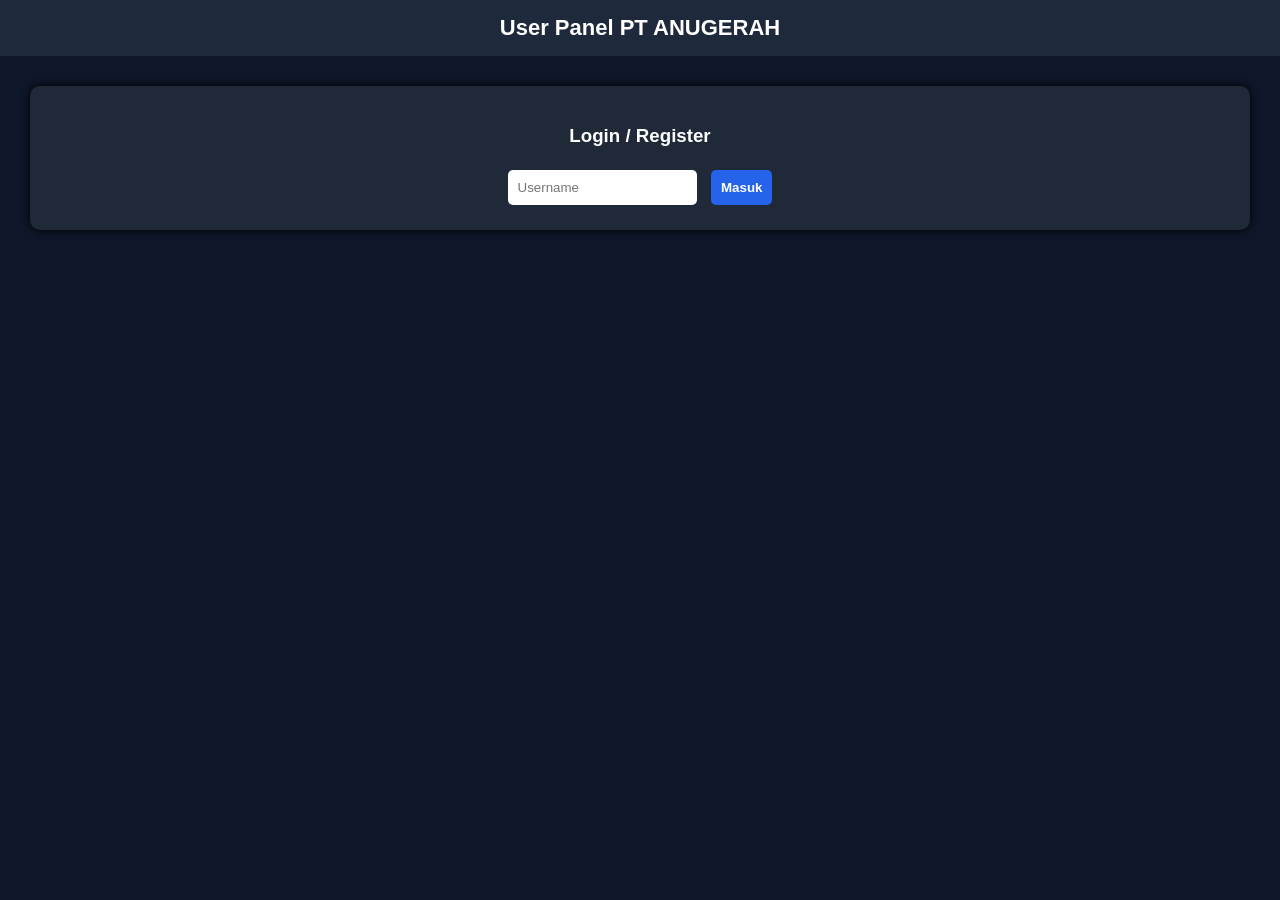
<file: index.html>
<!DOCTYPE html>
<html>
<head>
<meta charset="UTF-8">
<title>User PT Anugerah</title>
<link rel="stylesheet" href="style.css">
<meta name="viewport" content="width=device-width, initial-scale=1.0">
</head>
<body>

<div class="header">User Panel PT ANUGERAH</div>
<div class="container">

<div id="loginCard" class="card animate-card">
<h3>Login / Register</h3>
<input id="username" placeholder="Username">
<button onclick="login()">Masuk</button>
</div>

<div id="userApp" class="app" style="display:none">
<div class="card saldoCard animate-card">
<h3>Saldo Anda</h3>
<h2 id="saldo">0</h2>
</div>

<div class="card animate-card">
<h3>Ajukan Pinjaman</h3>
<select id="pinjaman">
<option value="100000">100.000</option>
<option value="500000">500.000</option>
<option value="1000000">1.000.000</option>
</select>
<button onclick="pinjam()">Ajukan</button>
<p class="small">Potongan admin 5%</p>
</div>

<div class="card animate-card">
<h3>Top Up Saldo</h3>
<input id="topup" type="number" placeholder="Jumlah">
<button onclick="topup()">Top Up</button>
<p class="small">Simulasi DANA/GoPay<br>Rhasya Al Habsyi Ramadhan<br>083890327115</p>
</div>

<div class="card animate-card">
<h3>Riwayat Transaksi</h3>
<ul id="riwayat"></ul>
</div>

</div>

<div id="popup" class="popup"></div>

</div>

<script src="user.js"></script>
</body>
</html>
</file>
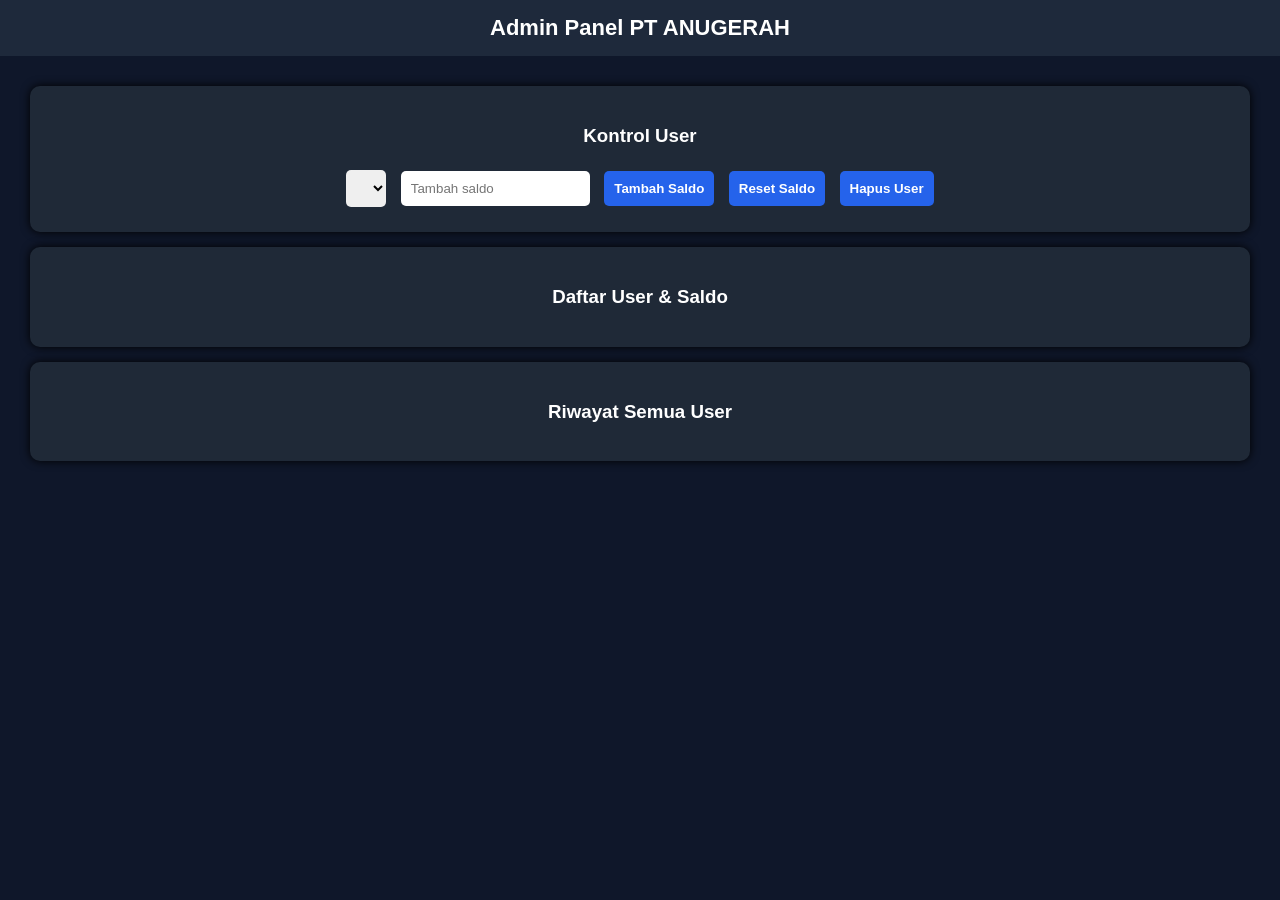
<file: admin.html>
<!DOCTYPE html>
<html>
<head>
<meta charset="UTF-8">
<title>Admin PT Anugerah</title>
<link rel="stylesheet" href="admin.css">
<meta name="viewport" content="width=device-width, initial-scale=1.0">
</head>
<body>

<div class="header">Admin Panel PT ANUGERAH</div>
<div class="container">

<div class="card animate-card">
<h3>Kontrol User</h3>
<select id="selectUser"></select>
<input id="tambahSaldo" type="number" placeholder="Tambah saldo">
<button onclick="adminTambah()">Tambah Saldo</button>
<button onclick="resetSaldo()">Reset Saldo</button>
<button onclick="hapusUser()">Hapus User</button>
</div>

<div class="card animate-card">
<h3>Daftar User & Saldo</h3>
<ul id="userList"></ul>
</div>

<div class="card animate-card">
<h3>Riwayat Semua User</h3>
<ul id="riwayatAdmin"></ul>
</div>

<div id="popup" class="popup"></div>

</div>

<script src="admin.js"></script>
</body>
</html>
</file>
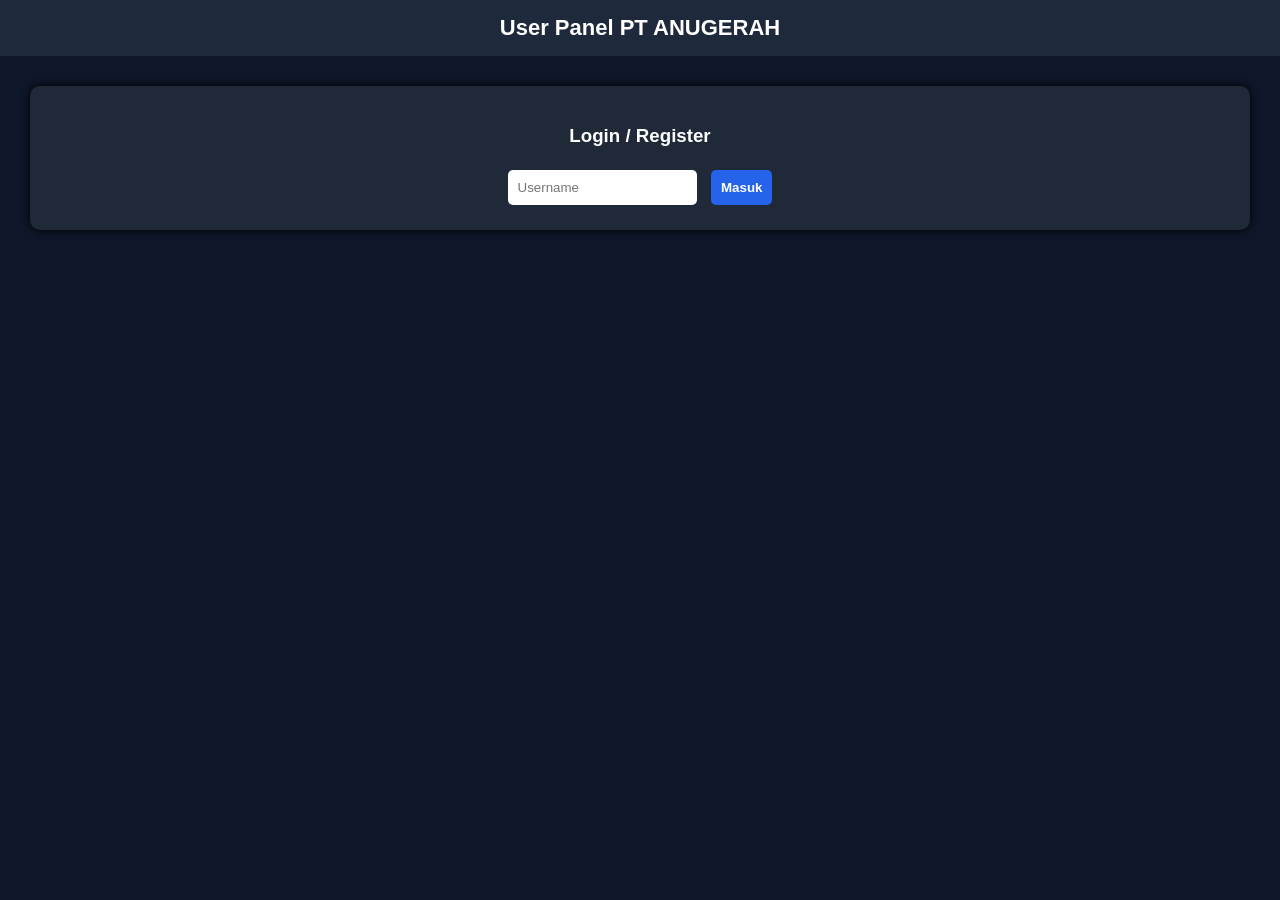
<file: user.html>
<!DOCTYPE html>
<html>
<head>
<meta charset="UTF-8">
<title>User PT Anugerah</title>
<link rel="stylesheet" href="user.css">
<meta name="viewport" content="width=device-width, initial-scale=1.0">
</head>
<body>

<div class="header">User Panel PT ANUGERAH</div>
<div class="container">

<div id="loginCard" class="card animate-card">
<h3>Login / Register</h3>
<input id="username" placeholder="Username">
<button onclick="login()">Masuk</button>
</div>

<div id="userApp" class="app" style="display:none">
<div class="card saldoCard animate-card">
<h3>Saldo Anda</h3>
<h2 id="saldo">0</h2>
</div>

<div class="card animate-card">
<h3>Ajukan Pinjaman</h3>
<select id="pinjaman">
<option value="100000">100.000</option>
<option value="500000">500.000</option>
<option value="1000000">1.000.000</option>
</select>
<button onclick="pinjam()">Ajukan</button>
<p class="small">Potongan admin 5%</p>
</div>

<div class="card animate-card">
<h3>Top Up Saldo</h3>
<input id="topup" type="number" placeholder="Jumlah">
<button onclick="topup()">Top Up</button>
<p class="small">Simulasi DANA/GoPay<br>Rhasya Al Habsyi Ramadhan<br>083890327115</p>
</div>

<div class="card animate-card">
<h3>Riwayat Transaksi</h3>
<ul id="riwayat"></ul>
</div>

</div>

<div id="popup" class="popup"></div>

</div>

<script src="user.js"></script>
</body>
</html>
</file>
<file: style.css>
body{font-family:'Arial',sans-serif;margin:0;background:#0f172a;color:white;text-align:center;}
.header{background:#1e293b;padding:15px;font-size:22px;font-weight:bold;}
.container{padding:15px;}
.card{background:#1f2937;padding:20px;margin:15px;border-radius:10px;box-shadow:0 0 10px #000;}
input, select, button{margin:5px;padding:10px;border-radius:5px;border:none;}
button{background:#2563eb;color:white;font-weight:bold;cursor:pointer;}
button:hover{background:#1d4ed8;}
.popup{position:fixed;bottom:20px;left:50%;transform:translateX(-50%);background:#2563eb;padding:10px 20px;border-radius:5px;display:none;}
</file>
<file: admin.css>
body{font-family:'Arial',sans-serif;margin:0;background:#0f172a;color:white;text-align:center;}
.header{background:#1e293b;padding:15px;font-size:22px;font-weight:bold;}
.container{padding:15px;}
.card{background:#1f2937;padding:20px;margin:15px;border-radius:10px;box-shadow:0 0 10px #000;}
input, select, button{margin:5px;padding:10px;border-radius:5px;border:none;}
button{background:#2563eb;color:white;font-weight:bold;cursor:pointer;}
button:hover{background:#1d4ed8;}
.popup{position:fixed;bottom:20px;left:50%;transform:translateX(-50%);background:#2563eb;padding:10px 20px;border-radius:5px;display:none;}
</file>
<file: user.css>
body{font-family:'Arial',sans-serif;margin:0;background:#0f172a;color:white;text-align:center;}
.header{background:#1e293b;padding:15px;font-size:22px;font-weight:bold;}
.container{padding:15px;}
.card{background:#1f2937;padding:20px;margin:15px;border-radius:10px;box-shadow:0 0 10px #000;}
input, select, button{margin:5px;padding:10px;border-radius:5px;border:none;}
button{background:#2563eb;color:white;font-weight:bold;cursor:pointer;}
button:hover{background:#1d4ed8;}
.popup{position:fixed;bottom:20px;left:50%;transform:translateX(-50%);background:#2563eb;padding:10px 20px;border-radius:5px;display:none;}
</file>
